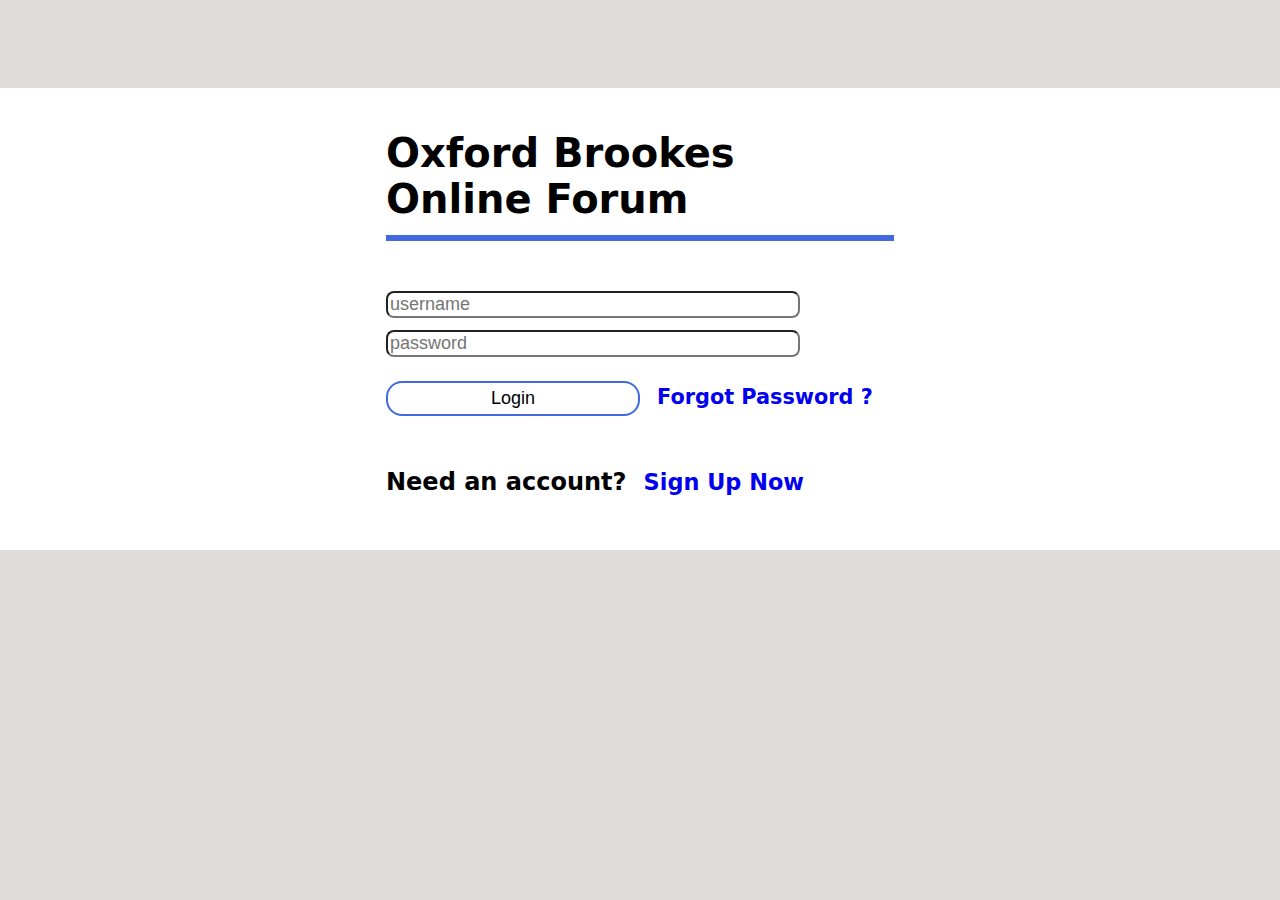
<file: index.html>
<!DOCTYPE html>
<html>
    <head>
        <meta charset="utf-8">
        <meta http-equiv="X-UA-Compatible" content="IE=edge">
        <title>Login Page</title>
        <meta name="description" content="Login Page">
        <meta name="author" content="Igbe Chijioke">
        <meta name="viewport" content="width=device-width, initial-scale=1">
        <link rel="stylesheet" href="static_files/css/main.css">
    </head>
    <body>
		<div class="login-register-box">
			<h1>Oxford Brookes Online Forum</h1>
			<form method="POST" action="authenticator/">
				<input type="text" name="username" placeholder="username" value="" autocomplete="off" />
				<input type="password" name="password" placeholder="password" value="" autocomplete="off" />
				<input type="submit" value="Login" class="btn" />
				<a href="#" class="forgot_password" style="font-size: 1.3rem;">Forgot Password ?</a>
			</form>
			
			<h2 style="display: inline-block;">Need an account?</h2>
			<a href="register/" class="sign_up" style="font-size: 1.4rem;">Sign Up Now</a>
		</div>
	</body>
</html>
</file>
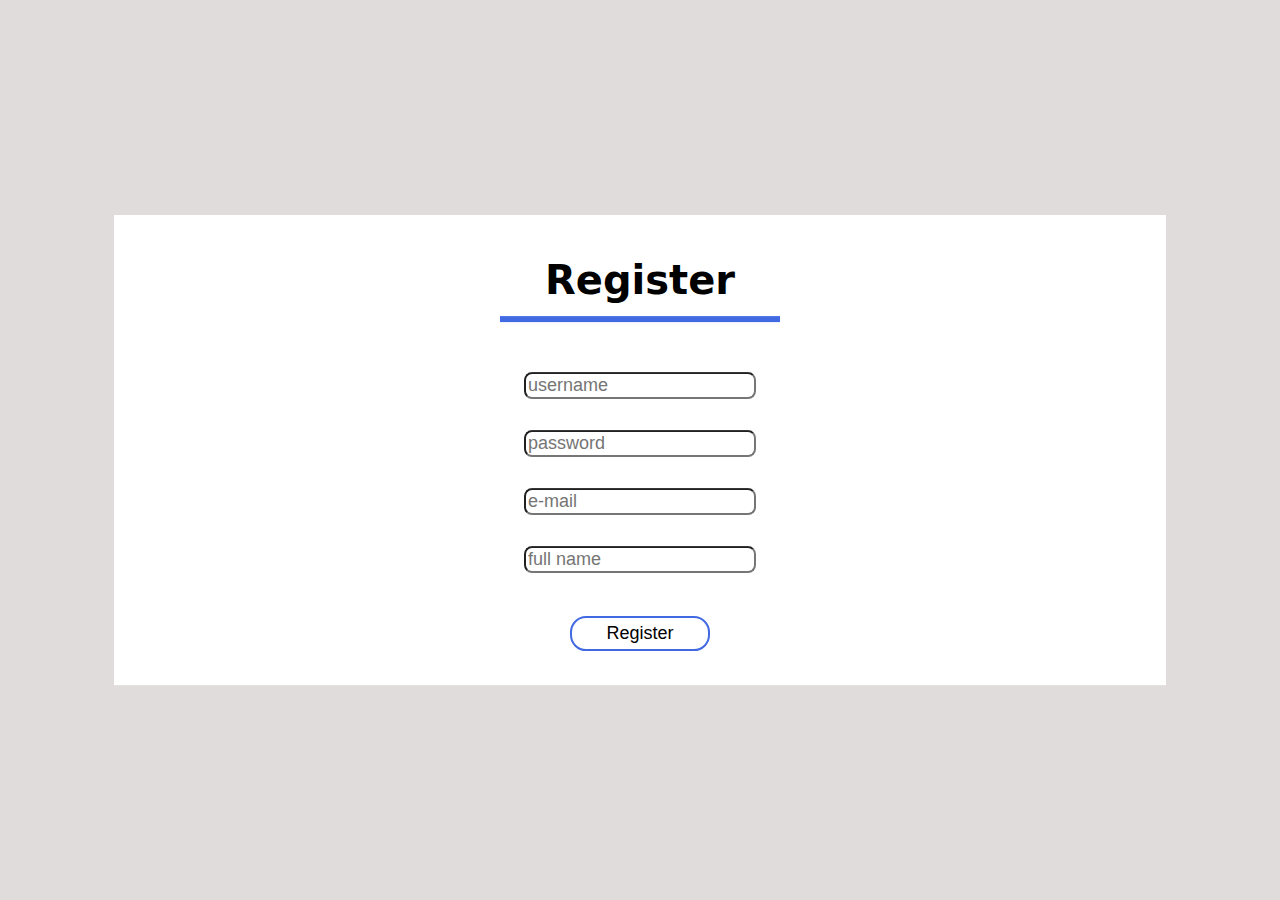
<file: register/index.html>
<!DOCTYPE html>
<html>
    <head>
        <meta charset="utf-8">
        <meta http-equiv="X-UA-Compatible" content="IE=edge">
        <title>Admin Create Thread Web Page</title>
        <meta name="description" content="Registration Page">
        <meta name="author" content="Igbe Chijioke">
        <meta name="viewport" content="width=device-width, initial-scale=1">
        <link rel="stylesheet" href="../static_files/css/main.css">
    </head>
    <body>
		<div class="login-box">
			<h1>Register</h1>
			<form method="POST" action="registration.cgi">
				<input type="text" name="username" placeholder="username" value="" autocomplete="off" required /> <br/><br/>
				<input type="password" name="password" placeholder="password" value="" autocomplete="off" required /> <br/><br/>
				<input type="email" name="email" placeholder="e-mail" value="" autocomplete="off" required /> <br/><br/>
				<input type="text" name="fullname" placeholder="full name" value="" autocomplete="off" required /> <br/><br/>
				<input type="submit" value="Register" name="" class="btn" />
			</form>
		</div>
	</body>
</html>
</file>
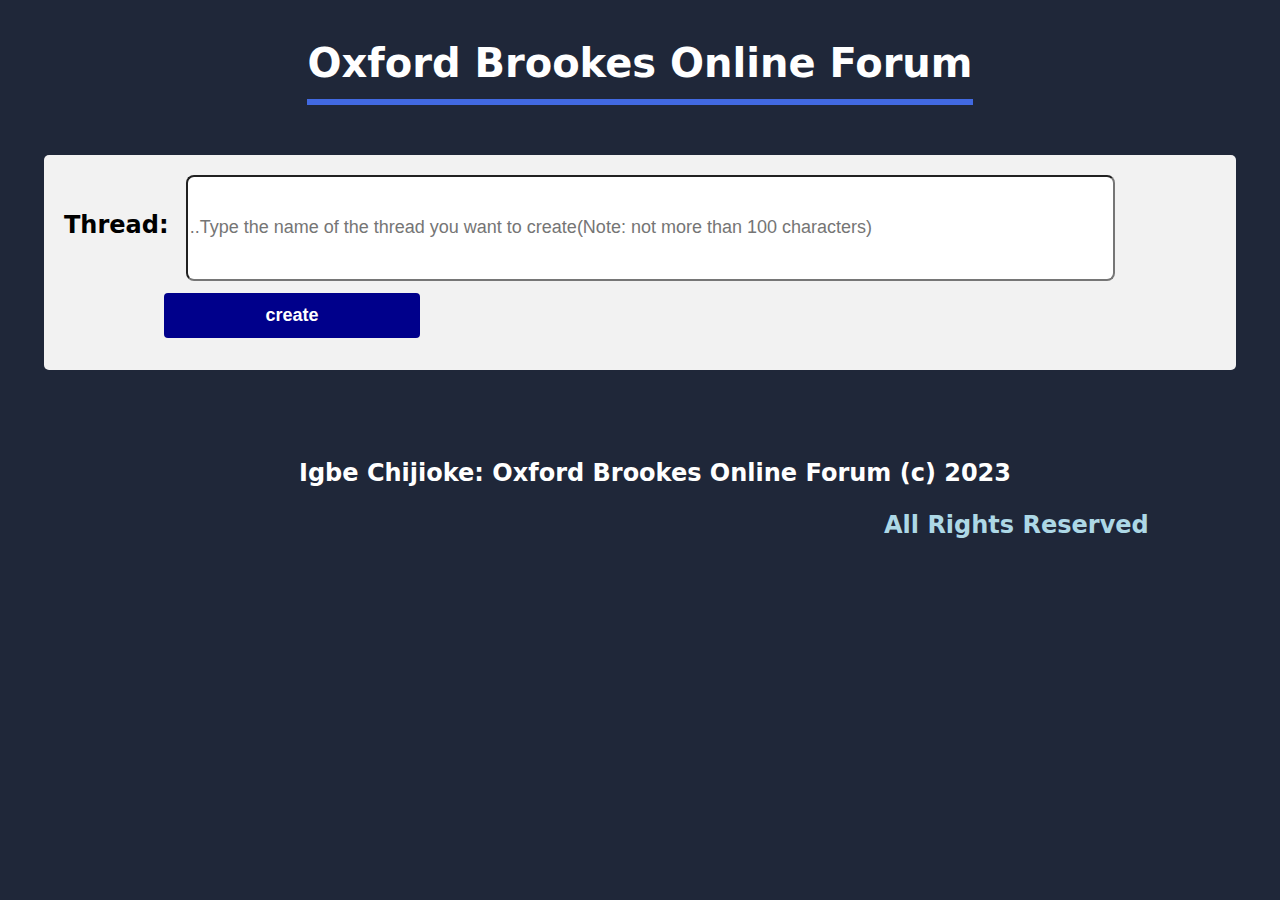
<file: oxford_brookes_forum/create_delete_thread/index.html>
<!DOCTYPE html>
<html>
    <head>
        <meta charset="utf-8">
        <meta http-equiv="X-UA-Compatible" content="IE=edge">
        <title>Admin Create Thread Web Page</title>
        <meta name="description" content="Web page for the admin to create a thread.">
        <meta name="author" content="Igbe Chijioke">
        <meta name="viewport" content="width=device-width, initial-scale=1">
        <link rel="stylesheet" href="../../static_files/css/main.css">
    </head>
    <body class="create-thread-index-html-body">
		<h1 style="color:white">Oxford Brookes Online Forum</h1>
		<div class="create-thread-index-html-container">
			<form method="POST" action="create_thread.cgi">
				<label for="thread-title" style="font-weight: bold;font-size:1.5rem">Thread: </label>
				<input type="text" id="thread-title" name="thread-title" placeholder="..Type the name of the thread you want to create(Note: not more than 100 characters)"
					style="height:100px" />
				<input class="submit" type="submit" value="create"/>
			</form>
		</div>
		<div class="footer">
			<h3>Igbe Chijioke: Oxford Brookes Online Forum (c) 2023</h3>
			<a href="#" class="rights-reserved-link">All Rights Reserved</a>
		</div>
	</body>
</html>
</file>
<file: static_files/css/main.css>
body {
	display: flex;
	justify-content: center;
	align-items: center;
	padding: 0;
	margin: 50px auto;
	font-family: system-ui, BlinkMacSystemFont, 'Segoe UI', Roboto, Oxygen, Ubuntu, Cantarell, 'Open Sans', 'Helvetica Neue', sans-serif;
	background-color: rgb(224, 220, 220);
}


/* for register/index.cpp */
.header-box p{
	color: rgb(24, 49, 83);
	font-size: 30px;
	font-weight: bold;
}

/***********************************/

/****** For index.cpp in register/index.cpp *******/
.login-box {
	width: 280px;
	position: absolute;
	top: 50%;
	left: 50%;
	transform: translate(-50%, -50%);
	color: dark;
	text-align: center;
	border: 2px solid white;
	padding-left: 30%;
	padding-right: 30%;
	background-color: white;
}

.login-box h1 {
	font-size: 40px;
	border-bottom: 6px solid #4169E1;
	margin-bottom: 50px;
	padding: 13px 0px;
}

.login-box p {
	font-weight: bold;
}
/**************************************/

/************ For Index.cpp & register/index.cpp (start page) ************* */
h1 {
	font-size: 40px;
	border-bottom: 6px solid #4169E1;
	margin-bottom: 50px;
	padding: 13px 0px;
	color: dark;
}

.login-register-box
{
	border: 2px solid white;
	padding-left: 30%;
	padding-right: 30%;
	margin-top: 3%;
	background-color: white;
	padding-bottom: 2rem;
}

input {
	border-radius: 0.50rem;
	outline: none;
	font-size: 18px;
	margin-bottom: 0.75rem;
	width: 80%;
}

.btn {
	width: 50%;
	background: none;
	border: 2px solid #4169E1;
	color: dark;
	padding: 5px;
	font-size: 18px;
	cursor: pointer;
	margin: 12px 0;
	border-radius: 1rem;
	margin-bottom: 2rem;
}

.btn:hover {
	background-color: #4169E1;
	color: white;
	transition: 0.7s;
}

.forgot_password, .sign_up{
	text-decoration: none;
	font-weight: bold;
	margin-left: 0.75rem;
}

/*********************************************************************/
/****************ordinary_users/index.cpp Profile Page ****************/
/*forum-home-page-body is for oxford_brookes_forum/index.cpp */
.user-profile-body, .forum-home-page-body {
	font-family: sans-serif;
	font-weight: 300;
	line-height: 1.42em;
	color: #A7A1AE;
	display: block;
	left: 50px;
	background-color: #1F2739;
}

.username-box p{
	color: white;
	font-size: 30px;
	font-weight: bold;
	display: block;
	text-align: center;
}

#profile-page {
	font-size: 3em;
	font-weight: 400;
	line-height: 1em;
	text-align: center;
	color: #4DC3FA;
}

.container th h1 {
	font-weight: bold;
	font-size: 1.9em;
	text-align: center;
	color: 2980B9;/*#27AE60; #185875;*/
}

.container td {
	font-weight: bold;
	font-size: 1.5em;
	-webkit-box-shadow: 0 2px 2px -2px #0E1119;
	-moz-box-shadow: 0 2px 2px -2px #0E1119;
	box-shadow: 0 2px 2px -2px #0E1119;
}

.container {
	text-align: left;
	overflow: hidden;
	width: 80%;
	margin: 0 auto;
	display: table;
	padding: 0 0 8em 0;
}

.container td, .container th {
	padding-bottom: 2%;
	padding-top: 2%;
	padding-left: 2%;
}

/* background color of odd rows */
.container tr:nth-child(odd) {
	background-color: #323C50;
}

/* background color of even rows */
.container tr:nth-child(even) {
	background-color: #2C3446;
}

/* th background for company and skill required */
.container th {
	background-color: #323C50; /*#1F2739;*/
}

.container td:first-child {
	color: #FB667A;
}

.rights-reserved-link {
	font-size: 1.5rem;
	font-weight: bold;
	text-decoration: none;
	margin-left: 10px;
	color: lightblue;
	position: absolute;
	left: 52rem;
}


h3{
	font-size: 1.5rem;
	margin-left: 10px;
	color: white;
	text-align: center;
}

.online-dot{
	/*height: 25px;
	width: 25px;
	border-radius: 50%;
	color: darkgreen;
	background-color: lightgreen;
	position: absolute;
	top: 480px;
	left: 1120px;
	margin: 12px;
	align-items: center;*/
	position: relative;
	left: 850px;
	width: 25px;
	height: 25px;
	border-radius: 100%;
	background-color: lightgreen;
	overflow: hidden;
}

.logout-btn{
	width: 15%;
	background: none;
	border: 2px solid #4169E1;
	color: white;
	padding: 5px;
	font-size: 18px;
	cursor: pointer;
	margin-left: 12rem;
	border-radius: 1rem;
	margin-bottom: 2rem;
}

.logout-btn:hover {
	background-color: #4169E1;
	color: white;
	transition: 0.7s;
}

.forum-btn{
	position: absolute;
	left: 1185px;
	top: 180px;
	width: 15%;
	background: none;
	border: 2px solid #4169E1;
	color: white;
	padding: 5px;
	font-size: 18px;
	cursor: pointer;
	margin-left: 12rem;
	border-radius: 1rem;
	margin-bottom: 2rem;
}

.forum-btn:hover {
	background-color: #4169E1;
	color: white;
	transition: 0.7s;
}

/* https://codepen.io/sajadhsm/pen/vYgMXjY */
.profile-pic{
	position: relative;
	left: 850px;
	width: 200px;
	height: 200px;
	border-radius: 100%;
	background-color: #f5f5f5;
	overflow: hidden;
}

.profile-pic::before{
	position: absolute;
	bottom: 85px;
	left: 0;
	right: 0;
	margin: auto;
	width: 75px;
	height: 75px;
	background-color: #ddd;
	border-radius: 100%;
	content: '';
}

.profile-pic::after{
	position: absolute;
	bottom: 0;
	left: 0;
	right: 0;
	margin: auto;
	width: 110px;
	height: 90px;
	background-color: #ddd;
	border-top-left-radius: 45px;
	border-top-right-radius: 45px;
	content: '';
}
/***********************************************************************/

/**************** logout/index.cpp**************************************/
.logout-body {
	font-family: sans-serif;
	font-weight: 300;
	line-height: 1.42em;
	color: #A7A1AE;
	display: block;
	left: 50px;
	background-color: #1F2739;
}

#logout-h1 {
	font-size: 40px;
	border-bottom: 6px solid #4169E1;
	margin-bottom: 50px;
	padding: 13px 0px;
	color: white;
	text-align: center;
}

#logout-msg{
	color: white;
	padding-left: 4rem;
	font-weight: bold;
	font-size: 2rem;
}

.login-btn{
	width: 15%;
	background: none;
	border: 2px solid #4169E1;
	color: white;
	padding: 5px;
	font-size: 18px;
	cursor: pointer;
	margin-left: 4rem;
	border-radius: 1rem;
	margin-bottom: 2rem;
}

.login-btn:hover {
	background-color: #4169E1;
	color: white;
	transition: 0.7s;
}
/***********************************************************************/
/*********************FORUM HOME PAGE (oxford_brookes_forum/index.cpp)************************/
#forum-home-page-h1{
	text-align: center;
	padding-bottom: 1rem;
	color: lightblue;
}

.ordered-thread-list{
	margin-top: 130px;
}

li{
	background-color: #fff;
    margin-top: 1.7em;
    margin-bottom: 1rem;
    border-radius: 1rem;
    margin-left: 0.40rem;
    margin-right: 0.40rem;
    padding: 0.75rem;
    font-size: 1.3rem;
    list-style-type: square;
    list-style-position: inside;
    color: navy;
    font-weight: bold;
    background-color: #f0f1f3;
    height: 30px;
    padding: 1rem 1rem;
}

.thread-link{
	text-decoration: none;
	font-weight: bold;
	margin-left: 0.75rem;
	color: #1F2739;
}

.thread-link:hover {
	color: gray;
	transition: 0.7s;
}

.create-new-thread-btn, .delete-threads-btn {
	position: absolute;
	left: 1000px;
	top: 150px;
	width: 15%;
	background: none;
	border: 2px solid #4169E1;
	color: white;
	padding: 5px;
	font-size: 18px;
	cursor: pointer;
	margin-left: 12rem;
	border-radius: 1rem;
	margin-bottom: 2rem;
	
}

.delete-threads-btn{
	left: 200px;
	background-color: red;
	border: 2px solid #fff;	
}

.create-new-thread-btn:hover, .delete-threads-btn:hover {
	background-color: lightcoral;
	color: white;
	transition: 0.7s;
}

#create-new-thread-link, #delete-thread-link{
	text-decoration: none;
	padding-left: 65px;
	color: white;
	font-weight: bold;
}

.footer{
	position: relative;
	left: 10px;
	bottom: 35px;
	right: 10px;
	width: 95%;
	text-align: center;
	margin-top: 100px;
}
/*********************************************************************************************/
/************************** oxford_brookes_forum/create_delete_thread/index.html && for create_post/index.html ********************/
.create-thread-index-html-body, .create-post-index-html-body{
	box-sizing: border-box;
	margin: 0;
	padding: 0;
	display: flex;
	flex-direction: row;
	flex-wrap: wrap;
	background-color: #1F2739;
}

label{
	padding: 12px 12px 12px 0;
	display: inline-block;
}

.create-thread-index-html-container, .create-post-index-html-container{
	border-radius: 5px;
	background-color: #f2f2f2;
	padding: 20px;
	width: 90vw;
}

.submit{
	background-color: darkblue;
	color: white;
	padding: 12px 20px;
	border: none;
	border-radius: 4px;
	cursor: pointer;
	float: left;
	width: 20vw;
	margin-left: 100px;
	font-weight: bold;
}
/*********************************************************************************************/
/************************ oxford_brookes_forum/thread_posts.cpp *******************************/
.ordered-post-list{
	display: flex;
	flex-wrap: wrap;
	border: 2px solid white;
	border-radius: 20px;
	margin-top: 150px;
}

.ordered-post-list>li{
	background-color: #fff;
    margin-top: 0.4em;
    margin-bottom: 1rem;
    border-radius: 1rem;
    margin-left: 400px;
    margin-right: 400px;
    padding: 0.75rem;
    font-size: 1.3rem;
    list-style-type: none;
    list-style-position: inside;
    color: darkgray;
    background-color: #f0f1f3;
    width: 50%;
    padding: 1rem 1rem;
    height: 100%;
}

.users-profile-pic-post{
	position: relative;
	left: 10px;
	width: 45px;
	height: 45px;
	border: 2px solid black;
	border-radius: 100%;
	background-color: #f5f5f5;
	overflow: hidden;
}

.users-profile-pic-post::before{
	position: absolute;
	bottom: 25px;
	left: 0;
	right: 0;
	margin: auto;
	width: 15px;
	height: 15px;
	background-color: #ddd;
	border-radius: 100%;
	border: 2px solid black;
	content: '';
}

.users-profile-pic-post::after{
	position: absolute;
	bottom: 0;
	left: 0;
	right: 0;
	margin: auto;
	width: 35px;
	height: 25px;
	background-color: #ddd;
	border-top-left-radius: 45px;
	border-top-right-radius: 45px;
	border: 2px solid black;
	content: '';
}

.fk-username{
	color: black;
	font-size: 0.7em;
}

.thread-post{
	color: black;
	font-size: 0.8em;
	font-weight: lighter;
	display: inline-block;
	background-color: lightgray;
	margin-top: 2px;
}

.delete-post{
	text-decoration: none;
	display: block;
	font-size: 0.8em;
	font-weight: bold;
	color: red;
}

.make-a-post-btn {
	position: absolute;
	left: 600px;
	top: 150px;
	width: 15%;
	background: none;
	border: 2px solid #4169E1;
	color: white;
	padding: 5px;
	font-size: 18px;
	cursor: pointer;
	margin-left: 12rem;
	border-radius: 1rem;
	margin-bottom: 2rem;	
}

.make-a-post-btn:hover {
	background-color: lightcoral;
	color: white;
	transition: 0.7s;
}

#make-a-post-link {
	text-decoration: none;
	padding-left: 65px;
	color: white;
	font-weight: bold;
}

.create-post-footer{
	position: relative;
	left: 10px;
	bottom: 35px;
	right: 10px;
	width: 95%;
	top: 400px;
	text-align: center;
	border: 2px solid green;
}

.create-post-rights-reserved-link {
	font-size: 1.5rem;
	font-weight: bold;
	text-decoration: none;
	margin-left: 10px;
	margin-top: 350px;
	color: lightblue;
	position: absolute;
	left: 52rem;
}

.h3-create-post{
	margin-top: 200px;
}
/**********************************************************************************************/
</file>
